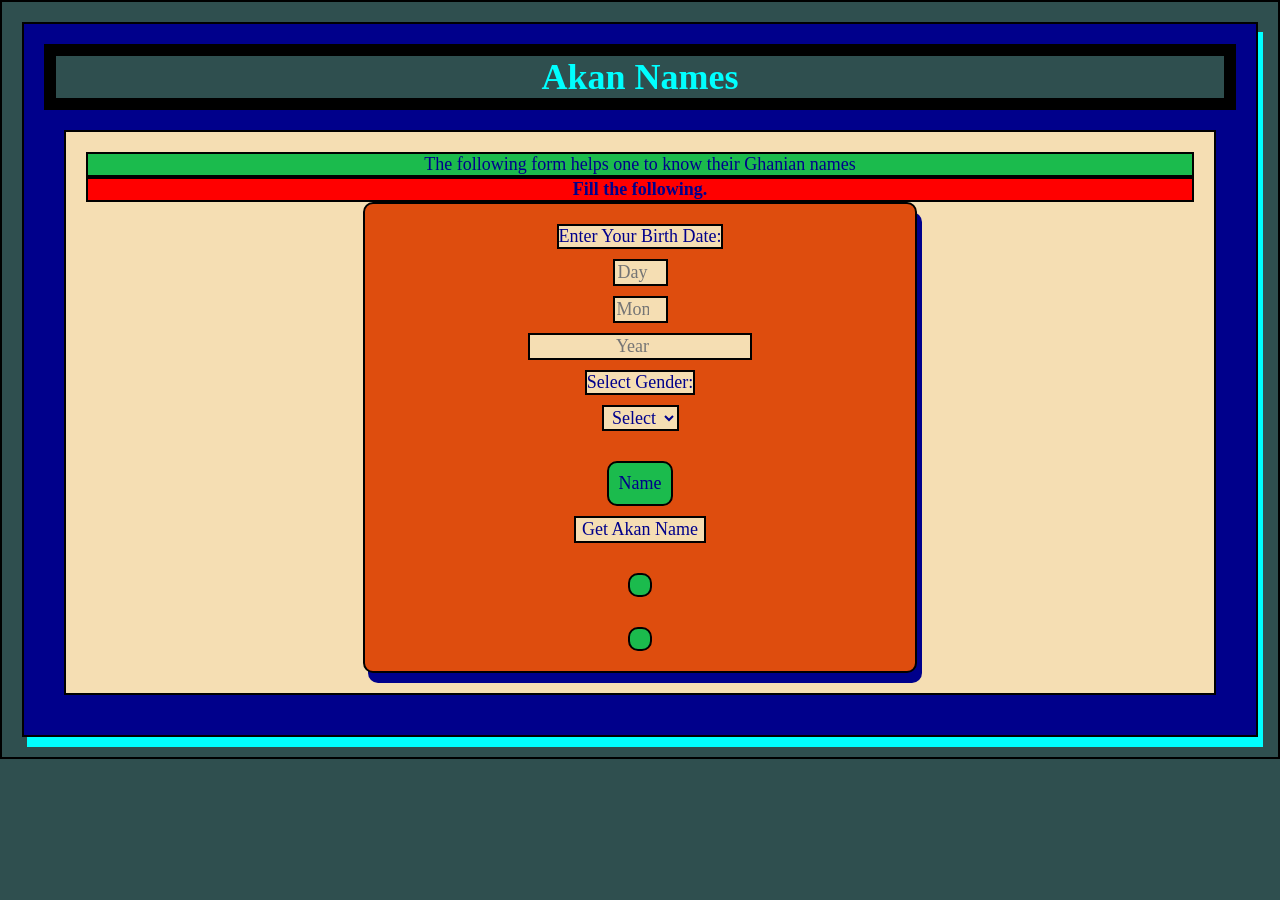
<file: Akan.html>
<!DOCTYPE html>
<html lang="en">
<head>
    <meta charset="UTF-8">
    <meta name="viewport" content="width=device-width, initial-scale=1.0">
    <link rel="stylesheet" href="Akan.css">
    <title>Akan Name Generator</title>
</head>
<body>
    <h1>Akan Names</h1>
    <section>
        <p>The following form helps one to know their Ghanian names</p>
        <h2>Fill the following.</h2>
        <form action="checkout form">
            <label>Enter Your Birth Date:</label>
            <input type="number" id="Day" placeholder="Day" min="1" max="31">
            <input type="number" id="Month" placeholder="Month" min="1" max="12">
            <input type="number" id="Year" placeholder="Year" (e.g. 1999)>


            <label>Select Gender:</label>
            <select id="gender">
                <option value = "select">Select</option>
                <option value = "male">Male</option>
                <option value ="female">Female</option>
            </select>
            <label id="result">Name</label>

            <button type="button" onclick="getAkanName()">Get Akan Name</button>

            <p id="result"></p>
            <div id="result"></div>
            </form>
    </section>
    
    <script src="Akan.js"></script>
</body>
</html>
</file>
<file: Akan.css>
* {
    box-sizing: border-box;
    margin: auto;
    padding: auto;
    font-size: normal;
    font-family: Georgia, 'Times New Roman', Times, serif;
    text-align: center;
    text-decoration: solid;
    color: aqua;
    background-color: darkslategrey;
    border: 2px solid black;
 }

 h1 {
    font-size: normal;
    color: aqua;
    text-align: center;
    text-decoration: solid;
    background-color: darkslategrey;
    border: 12px solid black;
 }

 body{
      background-color: darkblue;
      color: aqua;
      font-size: large;
      text-align: left;
      border: 2px solid black;
      margin: 20px;
      padding: 20px;
      font-family: 'Times New Roman', Times, serif;
      text-decoration: solid;
      box-shadow: 5px 10px;
 }

   section{
         background-color: wheat;
         color: darkblue;
         font-size: normal;
         text-align: center;
         border: 2px solid black;
         margin: 20px;
         padding: 20px;
         font-family: 'Times New Roman', Times, serif;
         text-decoration: solid;
         box-shadow: 5px 10px;
   }

   label{
         font-size: large;
         color: darkblue;
         text-align: center;
         text-decoration: solid;
         background-color: wheat;
         border: 2px solid black;
   }

   input{
         font-size: large;
         color: darkblue;
         text-align: center;
         text-decoration: solid;
         background-color: wheat;
         border: 2px solid black;
   }

   button{
         font-size: large;
         color: darkblue;
         text-align: center;
         text-decoration: solid;
         background-color: wheat;
         border: 2px solid black;
   }

   p{
         font-size: large;
         color: darkblue;
         text-align: center;
         text-decoration: solid;
         background-color: rgb(27, 187, 77);
         border: 2px solid black;
   }

   h2{
         font-size: large;
         color: darkblue;
         text-align: center;
         text-decoration: solid;
         background-color: red;
         border: 2px solid black;
   }

   form{
         font-size: large;
         color: darkblue;
         text-align: center;
         text-decoration: solid;
         background-color: rgb(222, 77, 14);
         border: 2px solid black;
         display: flex;
         flex-direction: column;
         align-items: center;
         justify-content: center;
         gap: 10px;
         padding: auto;
         margin: auto;
         box-shadow: 5px 10px;
         width: 50%;
         height: auto;
         margin-left: 25%;
         margin-bottom: auto;
         margin-top: auto;
         padding-bottom: 20px;
         padding-top: 20px;
         border-radius: 10px;

   }

   select{
         font-size: large;
         color: darkblue;
         text-align: center;
         text-decoration: solid;
         background-color: wheat;
         border: 2px solid black;
   }

   #result{
         font-size: large;
         color: darkblue;
         text-align: center;
         text-decoration: solid;
         background-color: rgb(27, 187, 77);
         border: 2px solid black;
         padding: 10px;
         margin-top: 20px;
         border-radius: 10px;
   }
</file>
